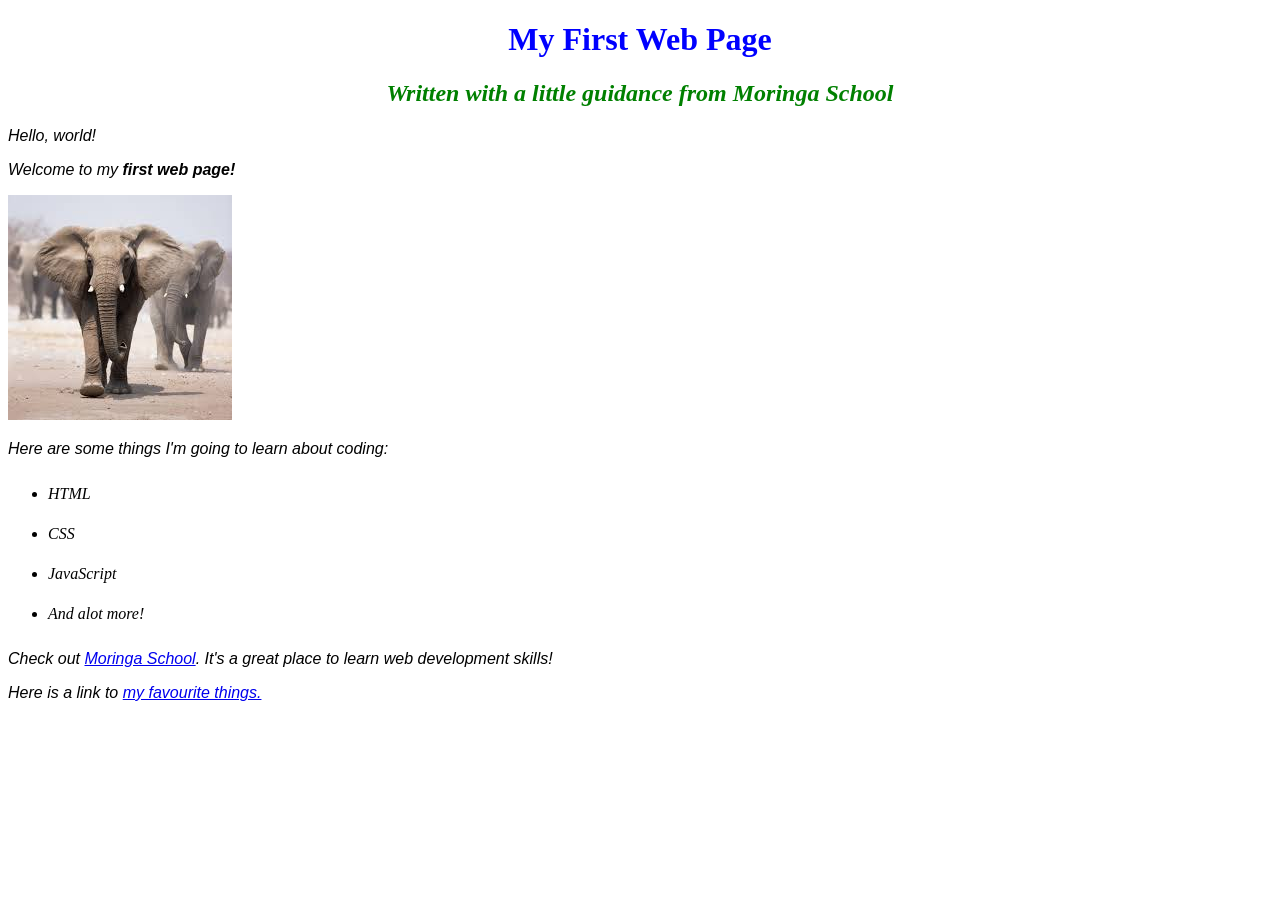
<file: index.html>
<!DOCTYPE html>
<html>
  <head>
    <title>My first webpage!</title>
    <link href="css/styles.css" rel="stylesheet" type="text/css">
  </head>
  <body>
    <h1>My First Web Page</h1>
    <h2>Written with a little guidance from <em>Moringa School<em></h2>
    <p>Hello, world!</p>
    <p>Welcome to my <strong>first web page!</strong></p>
    <img src="images/elephant.jpeg" alt="A photo of an elephant">
    <p>Here are some things I'm going to learn about coding:</p>
    <ul>
      <li>HTML</li>
      <li>CSS</li>
      <li>JavaScript</li>
      <li>And alot more!</li>
    </ul>
    <p>Check out <a href="http://moringaschool.com">Moringa School</a>.
       It's a great place to learn web development skills!</p>
    <p>Here is a link to <a href="my-favourite-things.html">my favourite things.</a></p>
  </body>
</html>
</file>
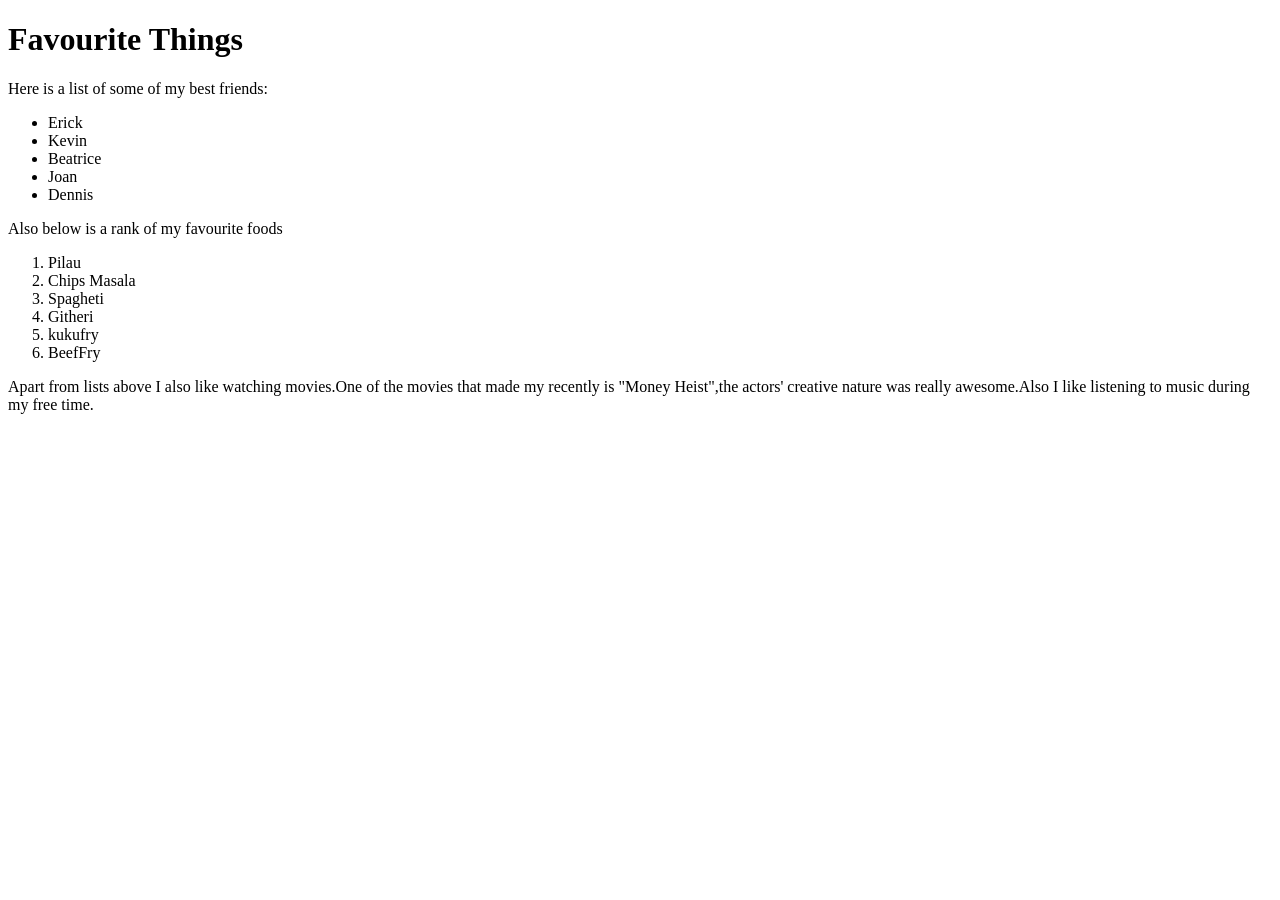
<file: my-favourite-things.html>
<!DOCTYPE html>
<html>
  <head>
    <title>My Favourite Things</title>
  </head>
  <body>
    <h1>Favourite Things</h1>
    <p>Here is a list of some of my best friends:</p>
    <ul>
      <li>Erick</li>
      <li>Kevin</li>
      <li>Beatrice</li>
      <li>Joan</li>
      <li>Dennis</li>
    </ul>
    <p>Also below is a rank of my favourite foods</p>
    <ol>
      <li>Pilau</li>
      <li>Chips Masala</li>
      <li>Spagheti</li>
      <li>Githeri</li>
      <li>kukufry</li>
      <li>BeefFry</li>
    </ol>
    <p>Apart from lists above I also like watching movies.One of the movies that made my
    recently is "Money Heist",the actors' creative nature was really awesome.Also I like
    listening to music during my free time.</p>
  </body>
</html>
</file>
<file: css/styles.css>
h1{
  color: blue;
  text-align: center;
}
h2{
  color: green;
  font-style: italic;
  text-align: center;
}
p{
  font-family: sans-serif;
}
ul{
  line-height: 40px;
}
</file>
